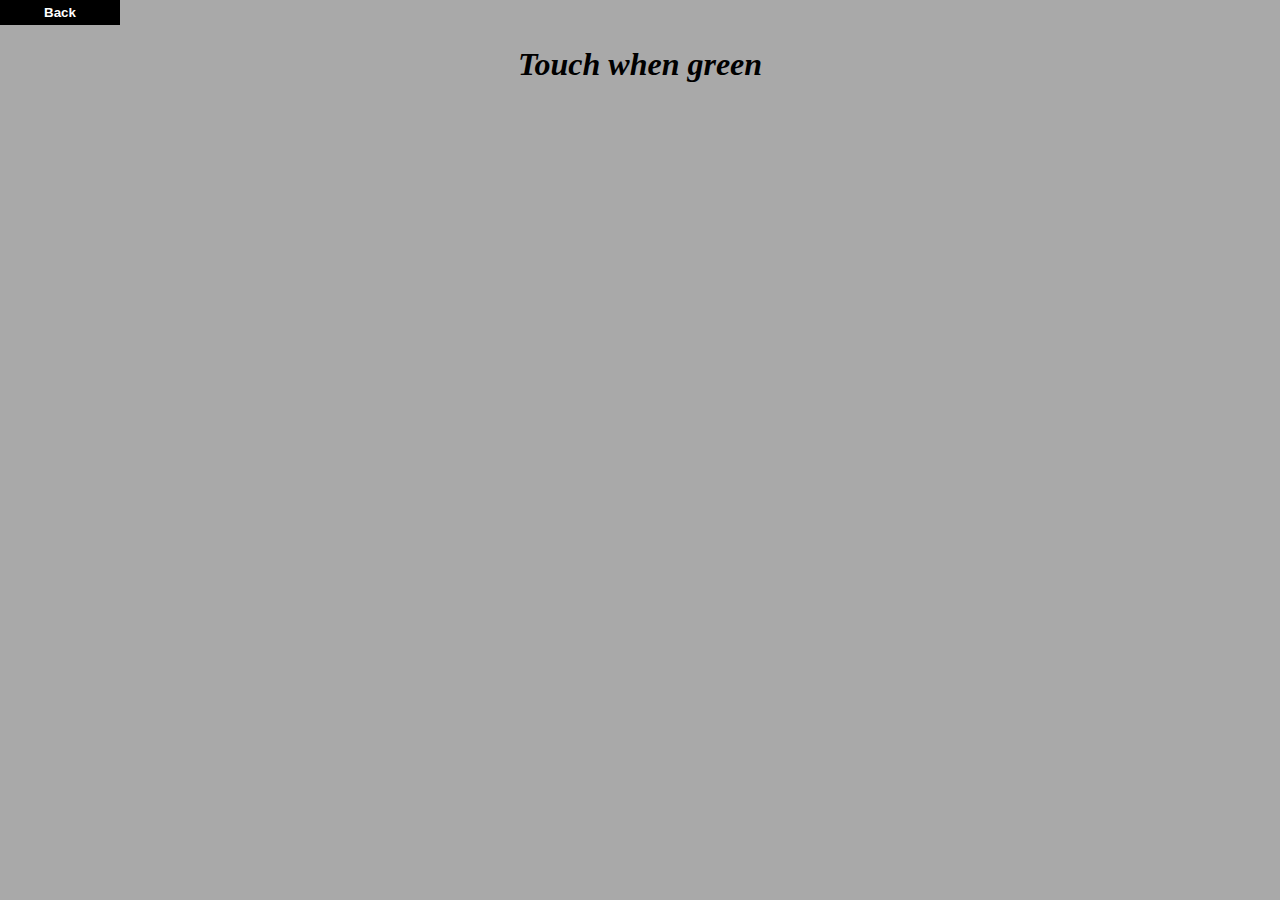
<file: BenczeTibor/one_player.html>
<!DOCTYPE html>
    <head>
        <title>Reflex Test</title>
        <meta charset="utf-8">
        <meta name="viewport" content="width=device-width,user-scalable=no,initial-scale=1">
        <link rel="stylesheet" type="text/css" href="css/style.css">
        <script src="js/jquery-1.11.2.min.js" defer></script>
    </head>

    <body>
		<button id="button_back">Back</button>
        <div id="container-main">
            <h1>Touch when green</h1>
        </div>
        <script src="js/one_player.js" defer></script>
    </body>
</html>
</file>
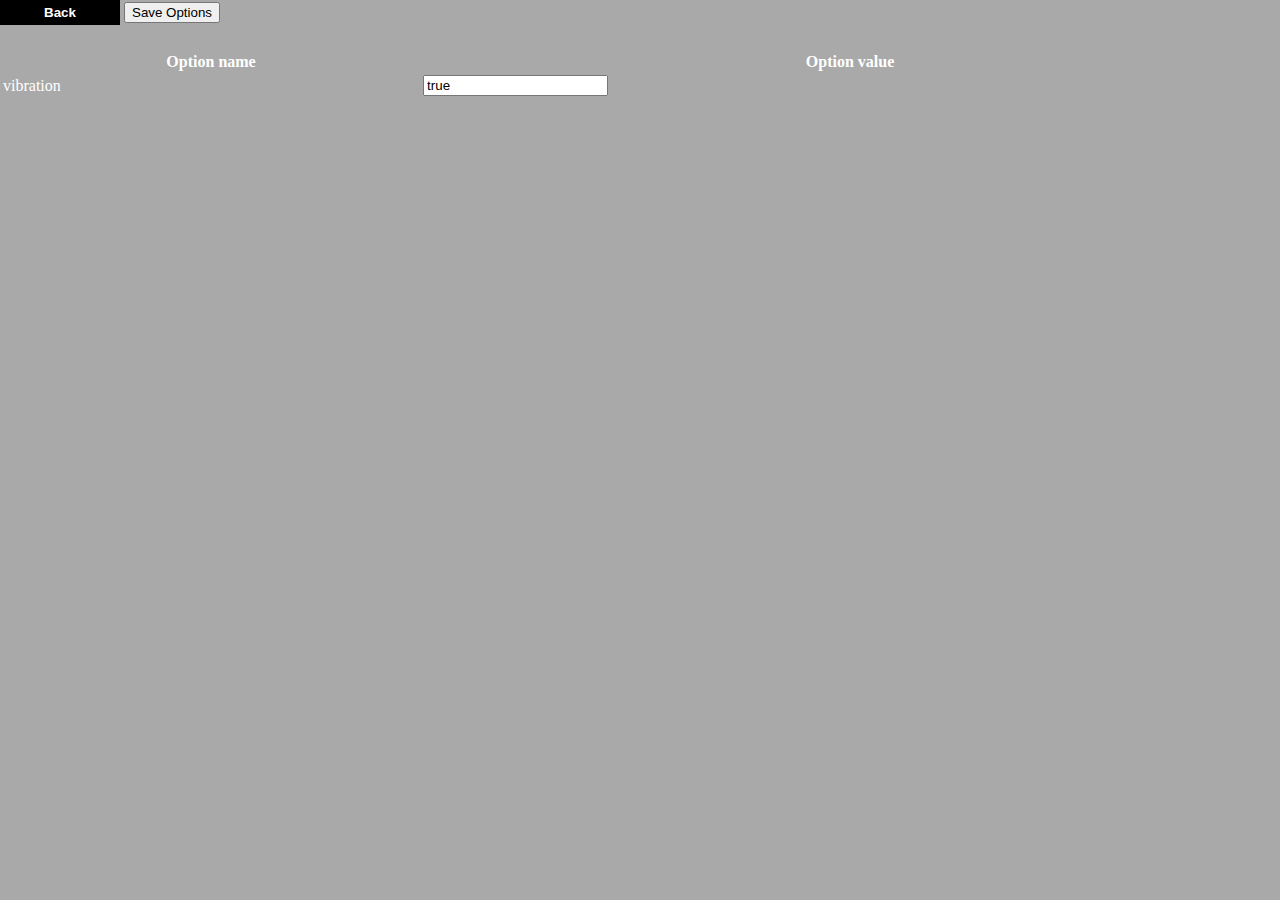
<file: BenczeTibor/options.html>
<!DOCTYPE html>
    <head>
        <title>Reflex Test</title>
        <meta charset="utf-8">
        <meta name="viewport" content="width=device-width,user-scalable=no,initial-scale=1">
        <link rel="stylesheet" type="text/css" href="css/style.css">
        <script src="js/jquery-1.11.2.min.js" defer></script>
    </head>

    <body>
		<button id="button_back">Back</button>
		<button id="button_save_options">Save Options</button>
        <div id="container-main">
            <table id="options_table">
				<thead>
					<tr>
						<th>Option name</th>
						<th>Option value</th>
					</tr>
				</thead>
				<tbody>
					<tr>
						<td>vibration</td>
						<td><input type="text" value="true" id="op1"></td>
					</tr>
				</tbody>
			</table>
        </div>
        <script src="js/options.js" defer></script>
    </body>
</html>
</file>
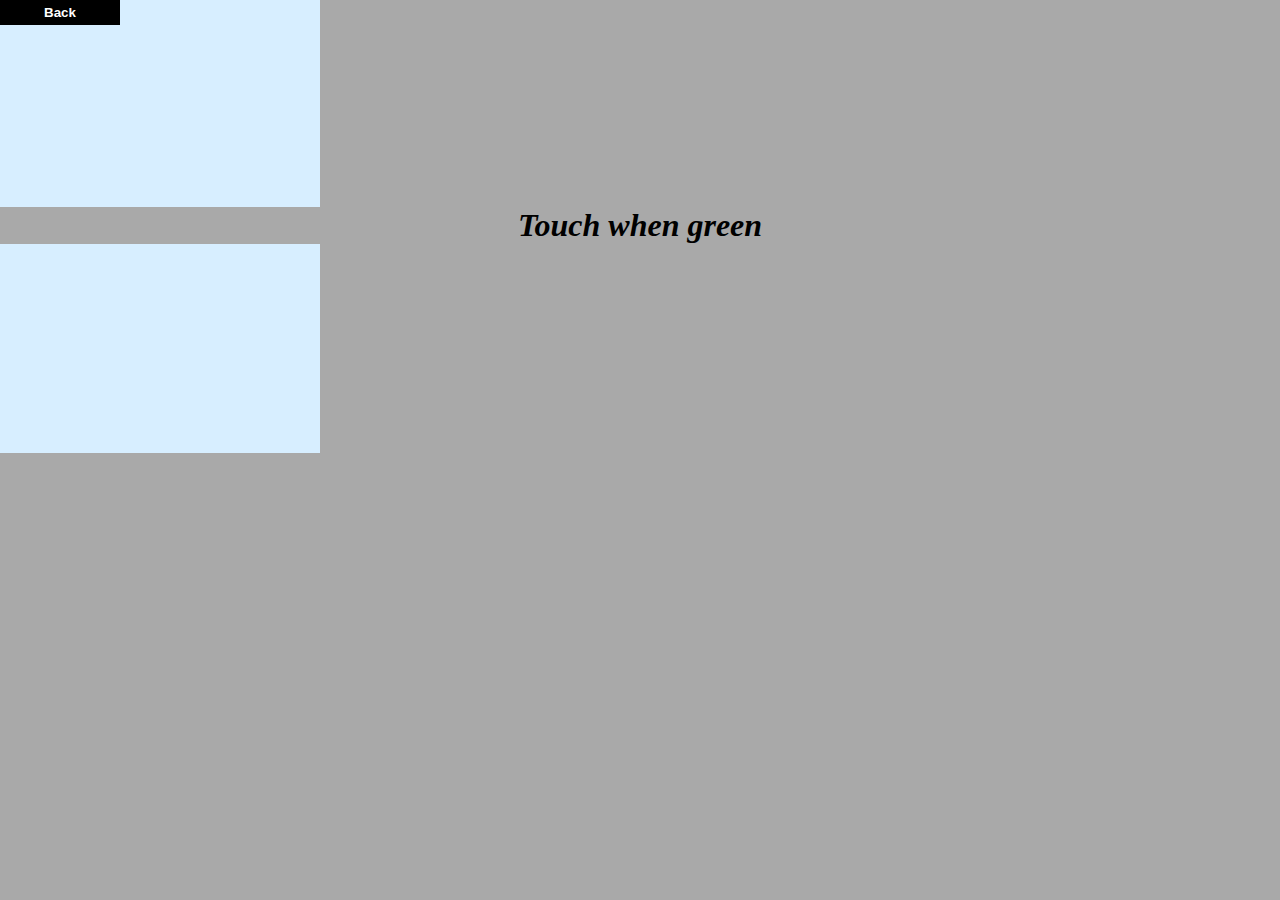
<file: BenczeTibor/two_players.html>
<!DOCTYPE html>
    <head>
        <title>Reflex Test</title>
        <meta charset="utf-8">
        <meta name="viewport" content="width=device-width,user-scalable=no,initial-scale=1">
        <link rel="stylesheet" type="text/css" href="css/style.css">
        <script src="js/jquery-1.11.2.min.js" defer></script>
    </head>

    <body>
        <div id="player_one">
			<button id="button_back">Back</button>
		</div>
        <h1 id="noti">Touch when green</h1>
        <div id="player_two"></div>
        <script src="js/two_players.js" defer></script>
    </body>
</html>
</file>
<file: BenczeTibor/css/style.css>
body {
    background-color: darkgray;
    margin: 0;
    padding: 0;
}

h1 {
    text-align: center;          
    font-style: italic;
    color: black;
}

ul#menu {
    padding: 0px;
    text-align: center;
    list-style-type: none;
}

ul#menu li {
    display: normal;
    margin: 40px;
    cursor: pointer;
}

ul#menu li a {
    background-color: black;
    color: white;
    padding: 10px 20px;
    text-decoration: none;
    border: 1px solid red;
    border-radius: 4px 4px 4px 4px;
}

ul#menu li a:hover {
    background-color: orange;
}

#button_back {
    width: 120px;
    height: 25px;
    background-color: black;
    border: 1px solid black;
    text-align: center;
}

#button_back a {
    margin: 0;
    padding: 0;
    width: 100%;
    height: 100%;
    font-weight: bolder;
    color: white;
    text-decoration: none;
}

#button_start {
    width: 100px;
    height: 100px;
    background-color: #FFBA3B;
    cursor: pointer;
}

#label_start {
    font-weight: bolder;
    padding: 0;
    margin: 0;
    margin-left: 20px;
}

#game {
    background-color: #BAFF3B;
    width: 320px;
    height: 450px;
}

#player_one {
    margin: 0;
    padding: 0;
    width: 320px;
    height: 207px;
    background-color: #D7EEFF;
}

#player_two {
    margin: 0;
    padding: 0;
    width: 320px;
    height: 209px;
    background-color: #D7EEFF;
}

#noti {
    margin: 0;
    padding: 0;
}

#button_back {
	color: white;
	font-weight: bolder;
}

#options_table {
	margin-top: 25px;
	width: 100%;
	color: white;
}

#button_load {
	display: none;
}
</file>
